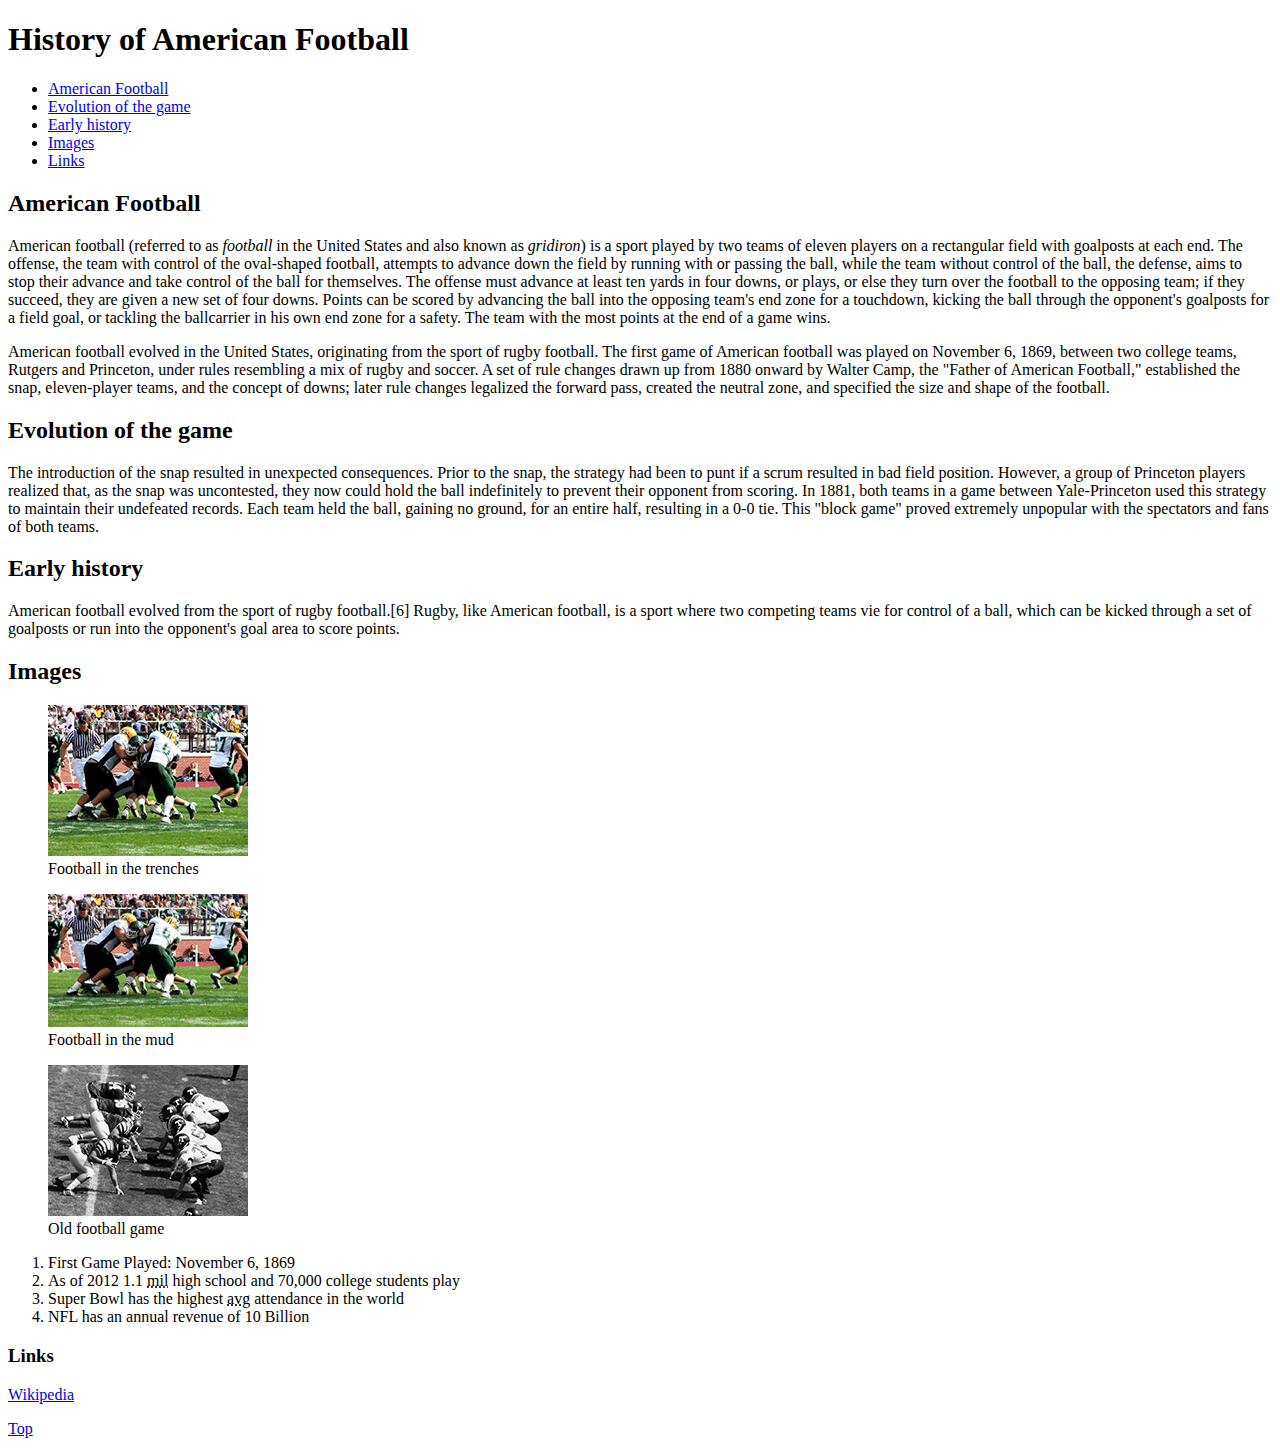
<file: Sutton-Jerry-project1/index.html>
<!DOCTYPE html>
<html lang="en">
	<head>
		<meta charset="utf-8"/>
		<title>American Football</title>
	</head>
	
		<body>
		
			<h1 id="top">History of American Football</h1>
			
			<ul>
				<li><a href="#afb">American Football</a><br /></li>
				<li><a href="#evolution">Evolution of the game</a><br /></li>
				<li><a href="#early_history">Early history</a><br /></li>
				<li><a href="#images">Images</a><br /></li>
				<li><a href="#links">Links</a><br /></li>
			</ul>
			
			<h2 id="afb">American Football</h2>
			<p>American football (referred to as <em>football</em> in the United States and also known as <em>gridiron</em>) is a sport played by two teams of eleven players on a rectangular field with goalposts at each end. The offense, the team with control of the oval-shaped football, attempts to advance down the field by running with or passing the ball, while the team without control of the ball, the defense, aims to stop their advance and take control of the ball for themselves. The offense must advance at least ten yards in four downs, or plays, or else they turn over the football to the opposing team; if they succeed, they are given a new set of four downs. Points can be scored by advancing the ball into the opposing team's end zone for a touchdown, kicking the ball through the opponent's goalposts for a field goal, or tackling the ballcarrier in his own end zone for a safety. The team with the most points at the end of a game wins.</p>

			<p>American football evolved in the United States, originating from the sport of rugby football. The first game of American football was played on November 6, 1869, between two college teams, Rutgers and Princeton, under rules resembling a mix of rugby and soccer. A set of rule changes drawn up from 1880 onward by Walter Camp, the "Father of American Football," established the snap, eleven-player teams, and the concept of downs; later rule changes legalized the forward pass, created the neutral zone, and specified the size and shape of the football.</p>

			<h2 id="evolution">Evolution of the game</h2>
			
			<p>The introduction of the snap resulted in unexpected consequences. Prior to the snap, the strategy had been to punt if a scrum resulted in bad field position. However, a group of Princeton players realized that, as the snap was uncontested, they now could hold the ball indefinitely to prevent their opponent from scoring. In 1881, both teams in a game between Yale-Princeton used this strategy to maintain their undefeated records. Each team held the ball, gaining no ground, for an entire half, resulting in a 0-0 tie. This "block game" proved extremely unpopular with the spectators and fans of both teams.</p>
				
			<h2 id="early_history">Early history</h2>

			<p>American football evolved from the sport of rugby football.[6] Rugby, like American football, is a sport where two competing teams vie for control of a ball, which can be kicked through a set of goalposts or run into the opponent's goal area to score points.</p>
				
			<h2 id="images">Images</h2>
			
			<figure>
				<a href="images/football1.jpg" target="_blank">
				<img src="images/football1_thumbnail.jpg" width="200" height="151" alt="In the trenches"></a>
				<figcaption>Football in the trenches</figcaption>
			</figure>
			
			<figure>
				<a href="images/football2.jpg" target="_blank">
				<img src="images/football1_thumbnail.jpg" width="200" height="133" alt="In the mud"></a>
				<figcaption>Football in the mud</figcaption>
			</figure>
			
			<figure>
				<a href="images/football3.jpg" target="_blank">
				<img src="images/football3_thumbnail.jpg" width="200" height="151" alt="In the trenches"></a>
				<figcaption>Old football game</figcaption>
			</figure>
			
			<ol>
				<li>First Game Played: November 6, 1869</li>
				<li>As of 2012 1.1 <abbr title="million">mil</abbr> high school and 70,000 college students play</li>
				<li>Super Bowl has the highest <abbr title="average">avg</abbr> attendance in the world</li>
				<li>NFL has an annual revenue of 10 Billion</li>
			</ol>

			<h3 id="links">Links</h3>
				
				<a href="http://en.wikipedia.org/wiki/American_football">Wikipedia</a>
			
			<p><a href="#top">Top</a></p>
			
		</body>

</html>
</file>
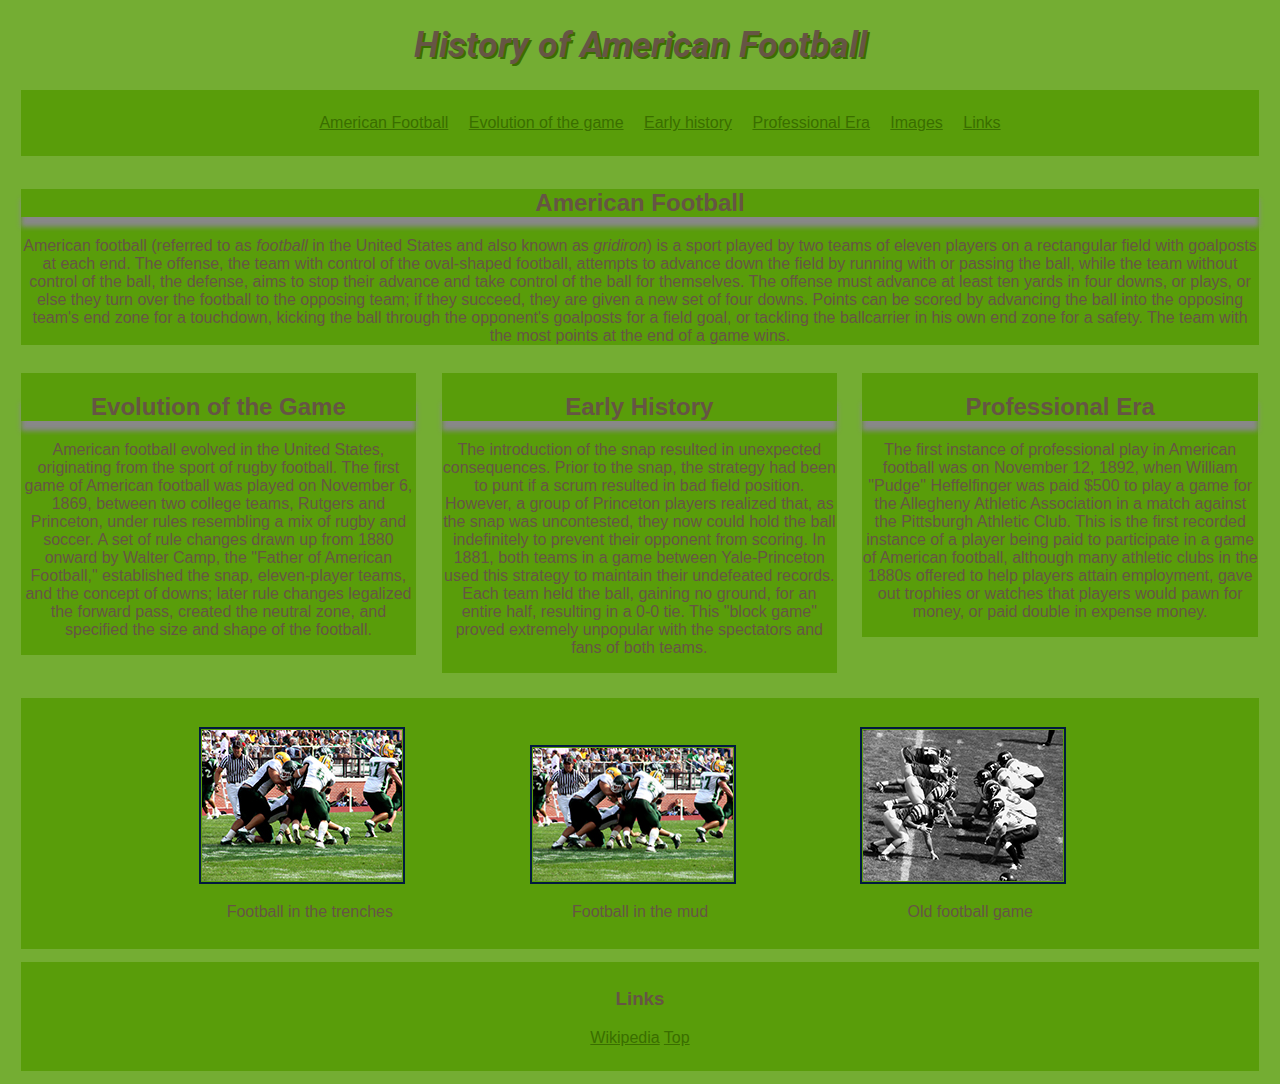
<file: Sutton-Jerry-project2/index.html>
<!DOCTYPE html>
<html lang="en">
	<head>
		<meta charset="utf-8"/>
		<title>American Football</title>
		<link rel="stylesheet" href="css/styles.css" />
		<link href='http://fonts.googleapis.com/css?family=Roboto:700' rel='stylesheet' type='text/css'>
	</head>
	
		<body>
			<div id="header">
				<h1>History of American Football</h1>
				<div id="nav">
					<ul>
						<li><a href="#afb">American Football</a></li>
						<li><a href="#evolution">Evolution of the game</a></li>
						<li><a href="#early_history">Early history</a></li>
						<li><a href="#era">Professional Era</a></li>
						<li><a href="#images">Images</a></li>
						<li><a href="#links">Links</a></li>
					</ul>
				</div>
			</div>
			
			<div id="content">
			<div id="feature">
				<h2 id="afb">American Football</h2
				<p>American football (referred to as <em>football</em> in the United States and also known as <em>gridiron</em>) is a sport played by two teams of eleven players on a rectangular field with goalposts at each end. The offense, the team with control of the oval-shaped football, attempts to advance down the field by running with or passing the ball, while the team without control of the ball, the defense, aims to stop their advance and take control of the ball for themselves. The offense must advance at least ten yards in four downs, or plays, or else they turn over the football to the opposing team; if they succeed, they are given a new set of four downs. Points can be scored by advancing the ball into the opposing team's end zone for a touchdown, kicking the ball through the opponent's goalposts for a field goal, or tackling the ballcarrier in his own end zone for a safety. The team with the most points at the end of a game wins.</p>
			</div>
			<div class="article column1">
				<h2 id="evolution">Evolution of the Game</h2>
				<p>American football evolved in the United States, originating from the sport of rugby football. The first game of American football was played on November 6, 1869, between two college teams, Rutgers and Princeton, under rules resembling a mix of rugby and soccer. A set of rule changes drawn up from 1880 onward by Walter Camp, the "Father of American Football," established the snap, eleven-player teams, and the concept of downs; later rule changes legalized the forward pass, created the neutral zone, and specified the size and shape of the football.</p>
			</div>
			<div class="article column2">
				<h2 id="early_history">Early History</h2>
				<p>The introduction of the snap resulted in unexpected consequences. Prior to the snap, the strategy had been to punt if a scrum resulted in bad field position. However, a group of Princeton players realized that, as the snap was uncontested, they now could hold the ball indefinitely to prevent their opponent from scoring. In 1881, both teams in a game between Yale-Princeton used this strategy to maintain their undefeated records. Each team held the ball, gaining no ground, for an entire half, resulting in a 0-0 tie. This "block game" proved extremely unpopular with the spectators and fans of both teams.</p>
			</div>
			<div class="article column3">
				<h2 id="era">Professional Era</h2>
				<p>The first instance of professional play in American football was on November 12, 1892, when William "Pudge" Heffelfinger was paid $500 to play a game for the Allegheny Athletic Association in a match against the Pittsburgh Athletic Club. This is the first recorded instance of a player being paid to participate in a game of American football, although many athletic clubs in the 1880s offered to help players attain employment, gave out trophies or watches that players would pawn for money, or paid double in expense money.</p>
			</div>
			</div>
	
			<div id="gall">
			<div class="gallery">
				<figure>
				<a href="images/football1.jpg" target="_blank">
				<img src="images/football1_thumbnail.jpg" width="200" height="151" alt="In the trenches"></a>
				<figcaption>Football in the trenches</figcaption>
			</figure>
			</div>
			
			<div class="gallery">
				<figure>
				<a href="images/football2.jpg" target="_blank">
				<img src="images/football1_thumbnail.jpg" width="200" height="133" alt="In the mud"></a>
				<figcaption>Football in the mud</figcaption>
			</figure>
			</div>
			
			<div class="gallery">
				<figure>
				<a href="images/football3.jpg" target="_blank">
				<img src="images/football3_thumbnail.jpg" width="200" height="151" alt="In the trenches"></a>
				<figcaption>Old football game</figcaption>
			</figure>
			</div>
			</div>
			
			<div id="footer">
				<h3 id="links">Links</h3>
				<p><a href="http://en.wikipedia.org/wiki/American_football">Wikipedia</a>
				<a href="#top">Top</a></p>
			</div>
				
			

		</body>

</html>				
			
			
			
			
	
			
			<!-- 
			
			<div id="footer">
			<h3 id="links">Links</h3>
				
				<a href="http://en.wikipedia.org/wiki/American_football">Wikipedia</a>
			
			<p><a href="#top">Top</a></p>
			</div>
</file>
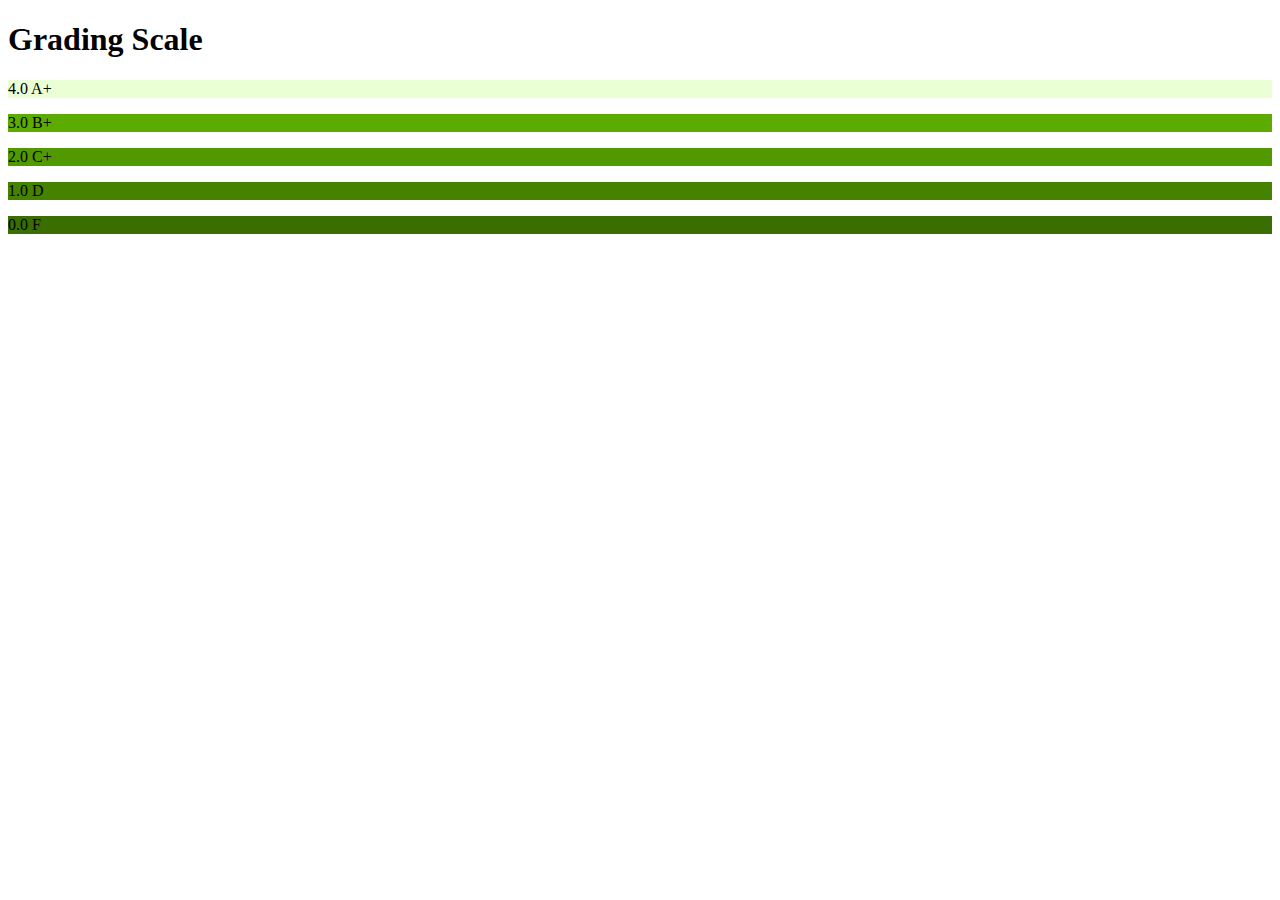
<file: color.html>
<!DOCTYPE html>
<html lang="en">
	<head>
		<meta charset="utf-8" />
		<title>Color</title>
		<link href="css/styles.css" type="text/css" rel="stylesheet">
	</head>
	<body>
		<h1>Grading Scale</h1>
		<p id="four">4.0 A+</p>
		<p id="three">3.0 B+</p>
		<p id="two">2.0 C+</p>	
		<p id="one">1.0 D</p>
		<p id="zero">0.0 F</p>
	</body>
</html>
</file>
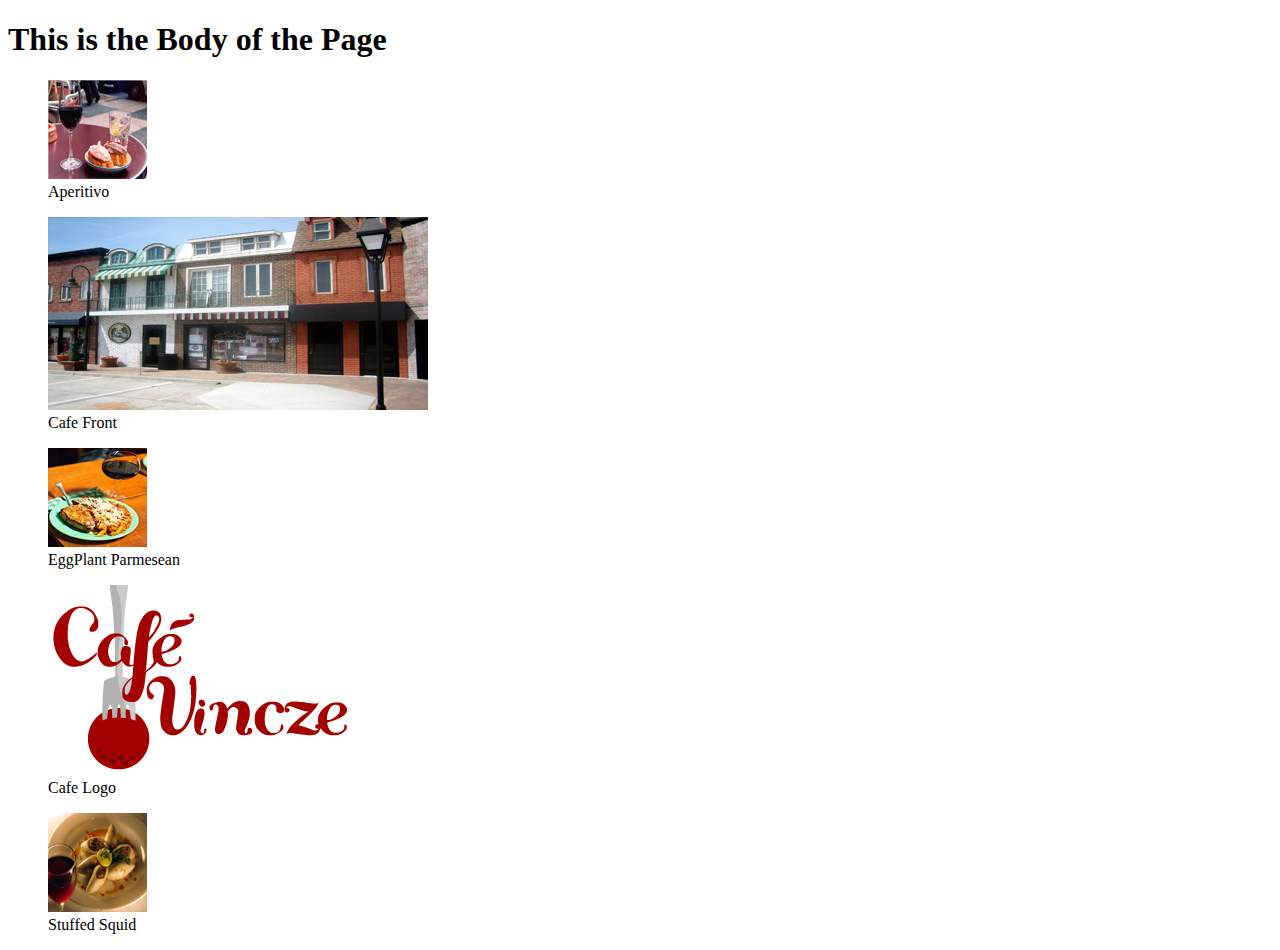
<file: images.html>
<!DOCTYPE html>
<html lang="en">
	<head>
		<meta charset="utf-8"/>
		<title>This is the Title of...</title>
	</head>
	<body>
	
		<h1>This is the Body of the Page</h1>
			
		<figure>		
			<img src="images/aperitivo.jpg" alt="Aperitivo">
			<figcaption>
				Aperitivo
			</figcaption>
		</figure>
		
		<figure>		
			<img src="images/cafe_front.jpg" alt="Cafe Front">
			<figcaption>
				Cafe Front
			</figcaption>
		</figure>
		
		<figure>		
			<img src="images/eggplant_parmesean.jpg" alt="EggPlant Parmesean">
			<figcaption>
				EggPlant Parmesean
			</figcaption>
		</figure>
		
		<figure>		
			<img src="images/logo.png" alt="Cafe Logo">
			<figcaption>
				Cafe Logo
			</figcaption>
		</figure>
		
		<figure>		
			<img src="images/stuffed_squid.jpg" alt="Stuffed Squid">
			<figcaption>
				Stuffed Squid
			</figcaption>
		</figure>
			
	</body>
</html>
</file>
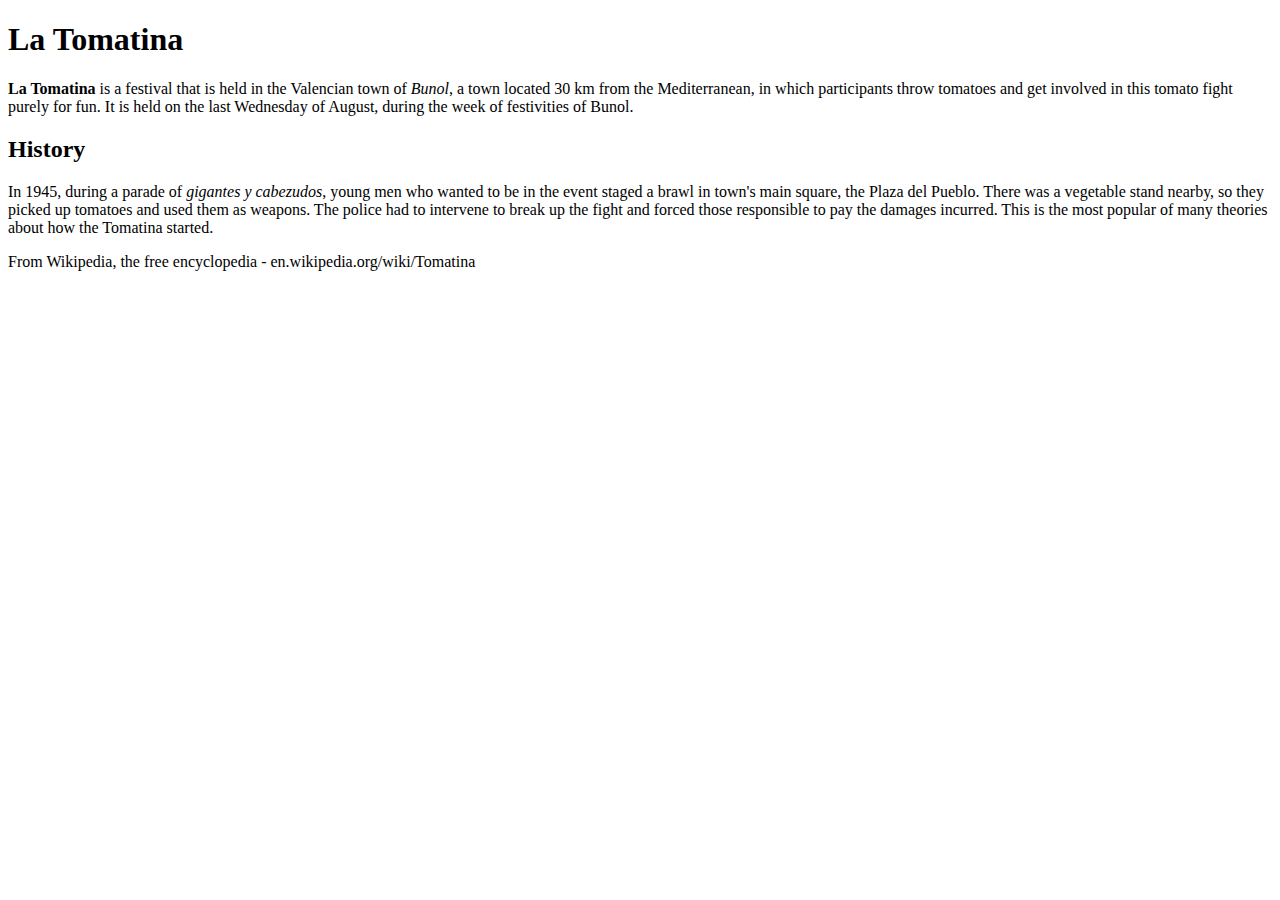
<file: intro_to_css.html>
<!DOCTYPE html><html lang="en">	<head>		<meta charset="utf-8" />		<title>Introducing CSS</title>		<link href="css/styles.css" type="text/css" rel="stylesheet">	</head>	<body>       <div id="container">	   		<h1>La Tomatina</h1>	        <p><strong>La Tomatina</strong> is a festival that is held in the Valencian town of <em>Bunol</em>, a town located 30 km from the Mediterranean, in which participants throw tomatoes and get involved in this tomato fight purely for fun. It is held on the last Wednesday of August, during the week of festivities of Bunol.</p>	        <h2>History</h2>	        <p>In 1945, during a parade of <em>gigantes y cabezudos</em>, young men who wanted to be in the event staged a brawl in town's main square, the Plaza del Pueblo. There was a vegetable stand nearby, so they picked up tomatoes and used them as weapons. The police had to intervene to break up the fight and forced those responsible to pay the damages incurred. This is the most popular of many theories about how the Tomatina started.</p>   			<p>From Wikipedia, the free encyclopedia - en.wikipedia.org/wiki/Tomatina</p>		        </div>	</body></html>
</file>
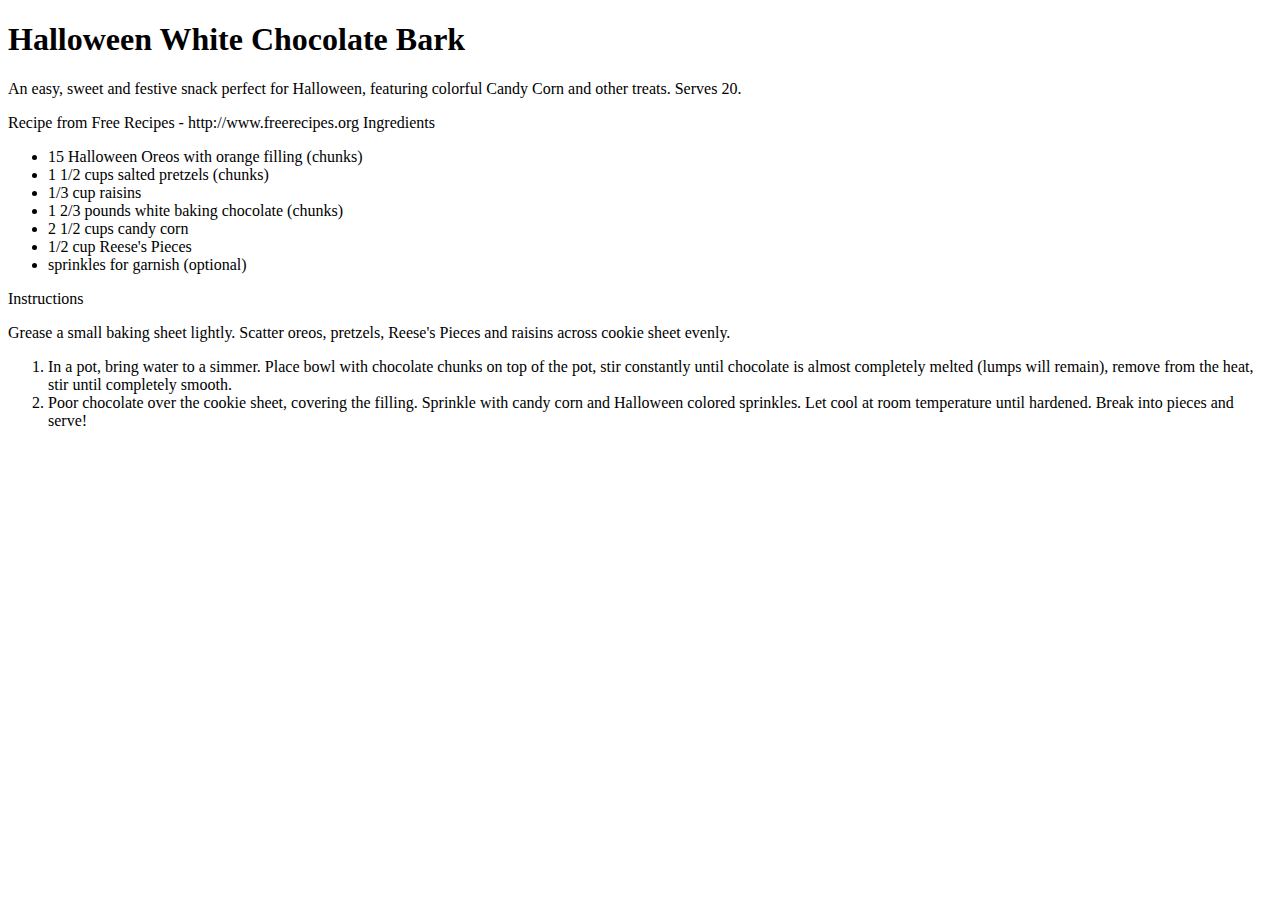
<file: lists.html>
<!DOCTYPE html>
<html lang="en">
	<head>
		<meta charset="utf-8"/>
		<title>Halloween Bark</title>
	</head>
	<body>
	<h1>Halloween White Chocolate Bark</h1>
	<p>An easy, sweet and festive snack perfect for Halloween, featuring colorful Candy Corn and other treats. Serves 20.</p>

Recipe from Free Recipes - http://www.freerecipes.org

Ingredients
<ul>
	<li>
    15 Halloween Oreos with orange filling (chunks)
    </li>
    <li>
    1 1/2 cups salted pretzels (chunks)
    </li>
    <li>
    1/3 cup raisins
    </li>
    <li>
    1 2/3 pounds white baking chocolate (chunks)
    </li>
    <li>
    2 1/2 cups candy corn
    </li>
    <li>
    1/2 cup Reese's Pieces
    </li>
    <li>
    sprinkles for garnish (optional)
    </li>
</ul>
Instructions

	<p>Grease a small baking sheet lightly. Scatter oreos, pretzels, Reese's Pieces and raisins across cookie sheet evenly.</p>

<ol>
	<li>
    In a pot, bring water to a simmer. Place bowl with chocolate chunks on top of the pot, stir constantly until chocolate is almost completely melted (lumps will remain), remove from the heat, stir until completely smooth.
    </li>
    <li>
    Poor chocolate over the cookie sheet, covering the filling. Sprinkle with candy corn and Halloween colored sprinkles. Let cool at room temperature until hardened. Break into pieces and serve!
    </li>
</p>
	</body>
</html>
</file>
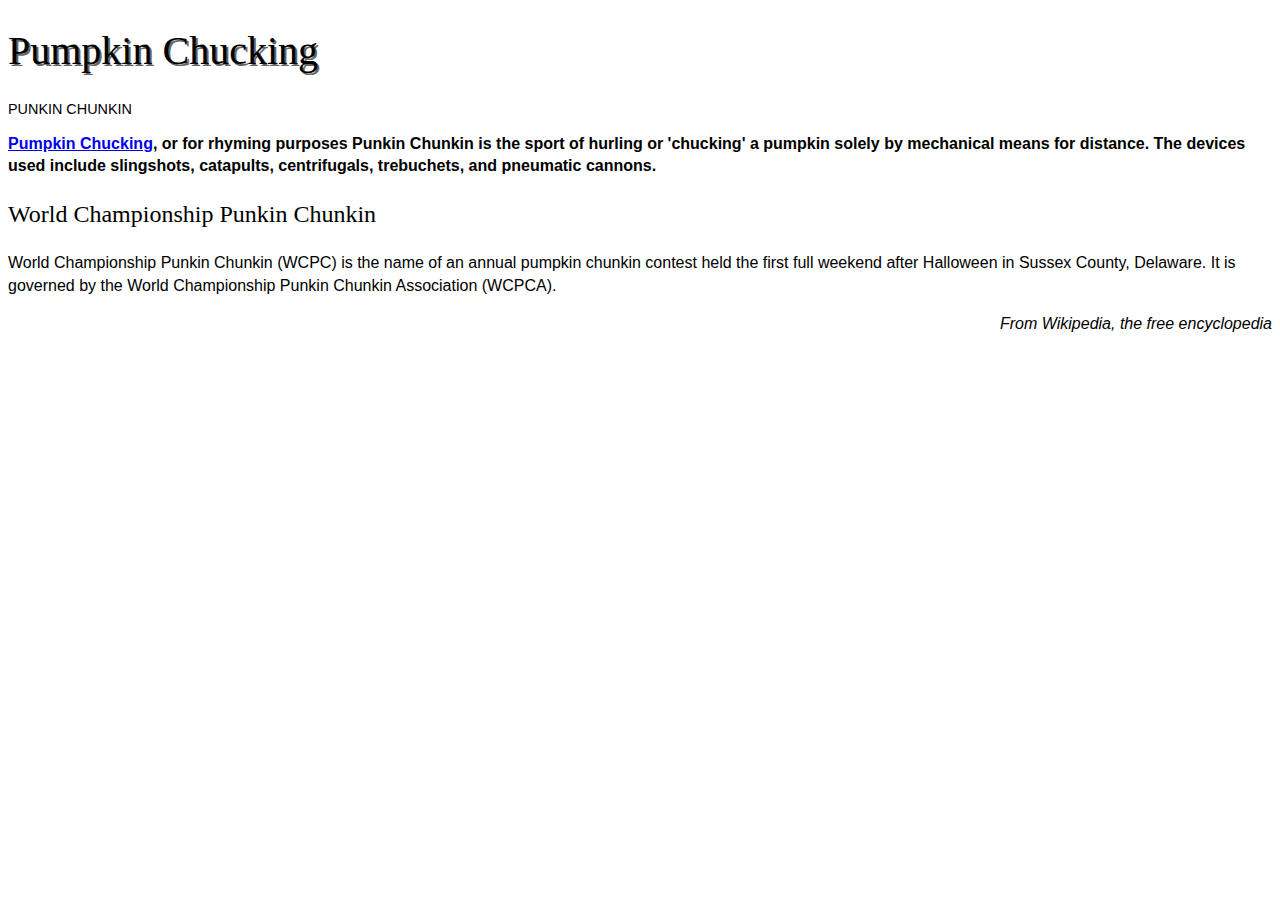
<file: styling-text.html>
<!DOCTYPE html><html lang="en">	<head>		<meta charset="utf-8" />		<title>Text</title>		<link href="css/main.css" type="text/css" rel="stylesheet">	</head>	<body>    	<h1>Pumpkin Chucking</h1> 		<h2>Punkin Chunkin</h2>        <p id="intro"><a href="http://en.wikipedia.org/wiki/Punkin_Chunkin">Pumpkin Chucking</a>, or for rhyming purposes Punkin Chunkin is the sport of hurling or 'chucking' a pumpkin solely by mechanical means for distance. The devices used include slingshots, catapults, centrifugals, trebuchets, and pneumatic cannons.</p>		<h3>World Championship Punkin Chunkin</h3>		<p>World Championship Punkin Chunkin (WCPC) is the name of an annual pumpkin chunkin contest held the first full weekend after Halloween in Sussex County, Delaware. It is governed by the World Championship Punkin Chunkin Association (WCPCA).</p>		<p id="credits">From Wikipedia, the free encyclopedia</p>	</body></html>
</file>
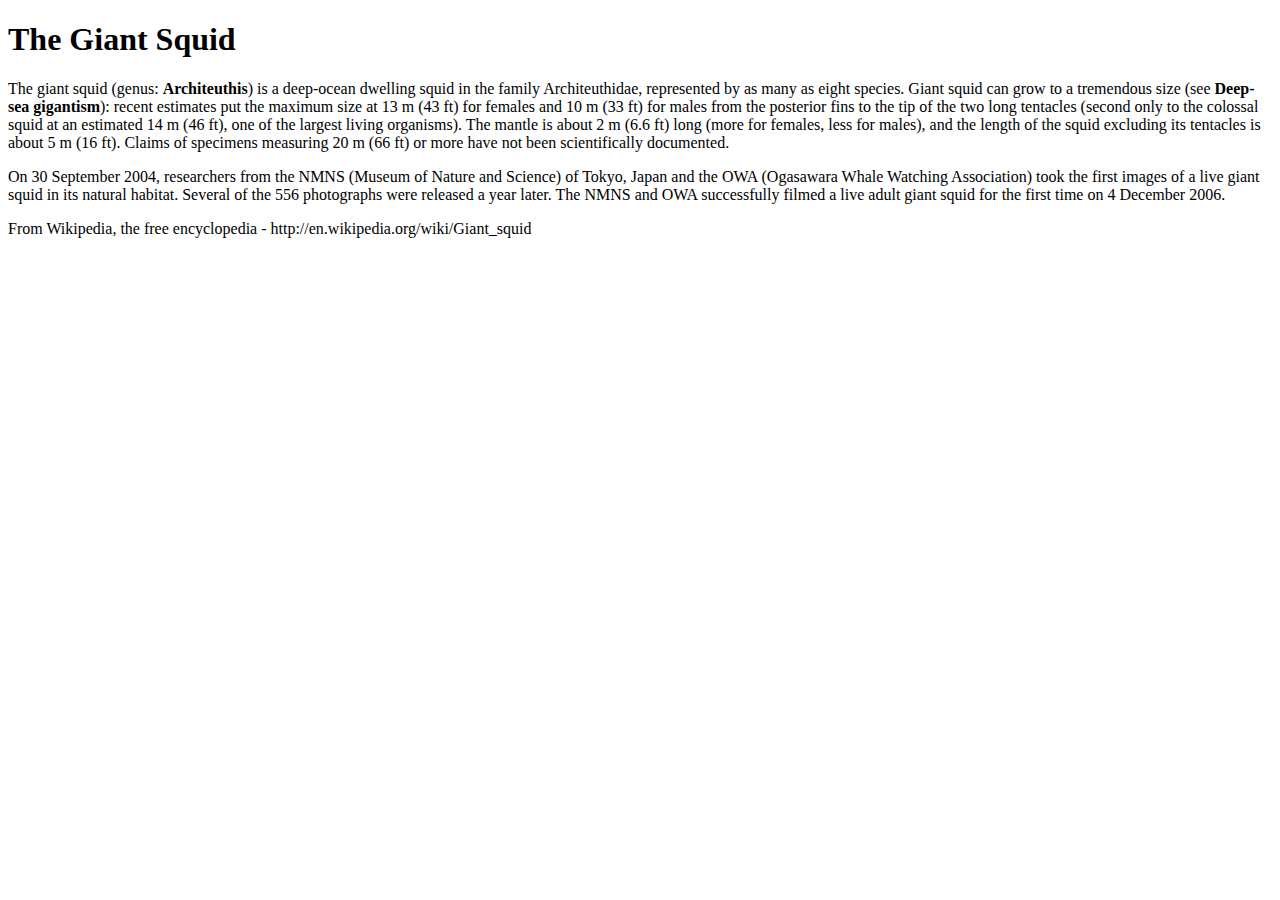
<file: text.html>
<!DOCTYPE html>
<html lang="en">
	<head>
		<meta charset="utf-8"/>
		<title>Scary Sea Animals</title>
	</head>
	<body>
	<h1>The Giant Squid</h1>
	<p>The giant squid (genus: <b>Architeuthis</b>) is a deep-ocean dwelling squid in the family Architeuthidae, represented by as many as eight species. Giant squid can grow to a tremendous size (see <b>Deep-sea gigantism</b>): recent estimates put the maximum size at 13 m (43 ft) for females and 10 m (33 ft) for males from the posterior fins to the tip of the two long tentacles (second only to the colossal squid at an estimated 14 m (46 ft), one of the largest living organisms). The mantle is about 2 m (6.6 ft) long (more for females, less for males), and the length of the squid excluding its tentacles is about 5 m (16 ft). Claims of specimens measuring 20 m (66 ft) or more have not been scientifically documented.</p>

	<p>On 30 September 2004, researchers from the NMNS (Museum of Nature and Science) of Tokyo, Japan and the OWA (Ogasawara Whale Watching Association) took the first images of a live giant squid in its natural habitat. Several of the 556 photographs were released a year later. The NMNS and OWA successfully filmed a live adult giant squid for the first time on 4 December 2006.</p>

<p>From Wikipedia, the free encyclopedia - http://en.wikipedia.org/wiki/Giant_squid</p>
	</body>
</html>
</file>
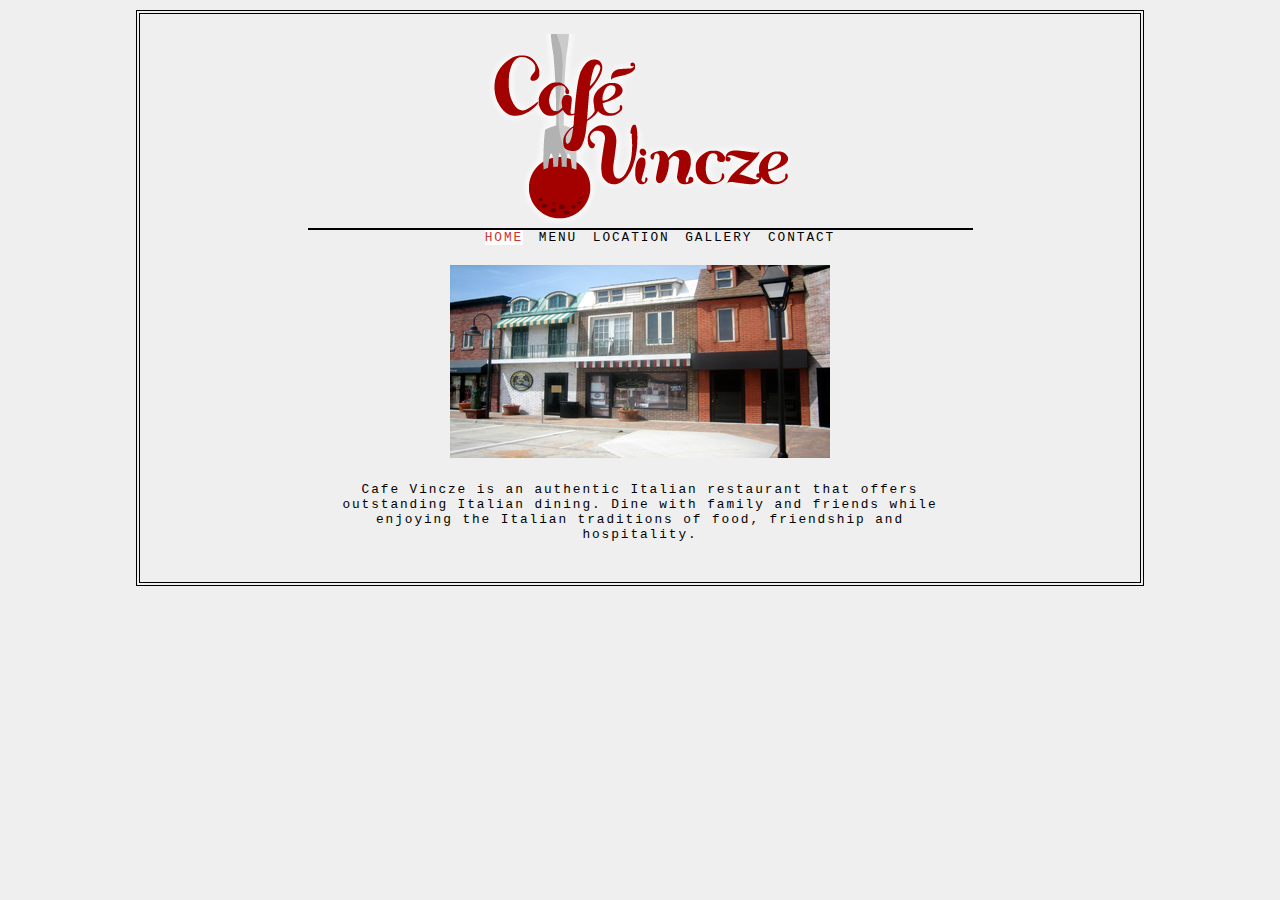
<file: box-model/box-model.html>
<!DOCTYPE html>
<html lang="en">
	<head>
		<meta charset="utf-8" />
		<title>Box Model</title>
		<link rel="stylesheet" href="css/styles.css" />
	</head>
	<body>
		<div id="page">
			<div id="logo">
				<img src="images/logo.png" alt="Cafe Vincze" />
			</div><!-- Closes logo div -->
			<div id="navigation">
				<ul>
					<li><a href="#" id="current-page">Home</a></li>
					<li><a href="#">Menu</a></li>
					<li><a href="#">Location</a></li>
					<li><a href="#">Gallery</a></li>
					<li><a href="#">Contact</a></li>
				</ul>
			</div><!-- Closes navigation div -->			
			<p><img src="images/cafe_front.jpg" alt="Store front" /></p>
			<p>Cafe Vincze is an authentic Italian restaurant that offers outstanding Italian dining. Dine with family and friends while enjoying the Italian traditions of food, friendship and hospitality.</p>
		</div><!-- Closes page div -->
	</body>
</html>
</file>
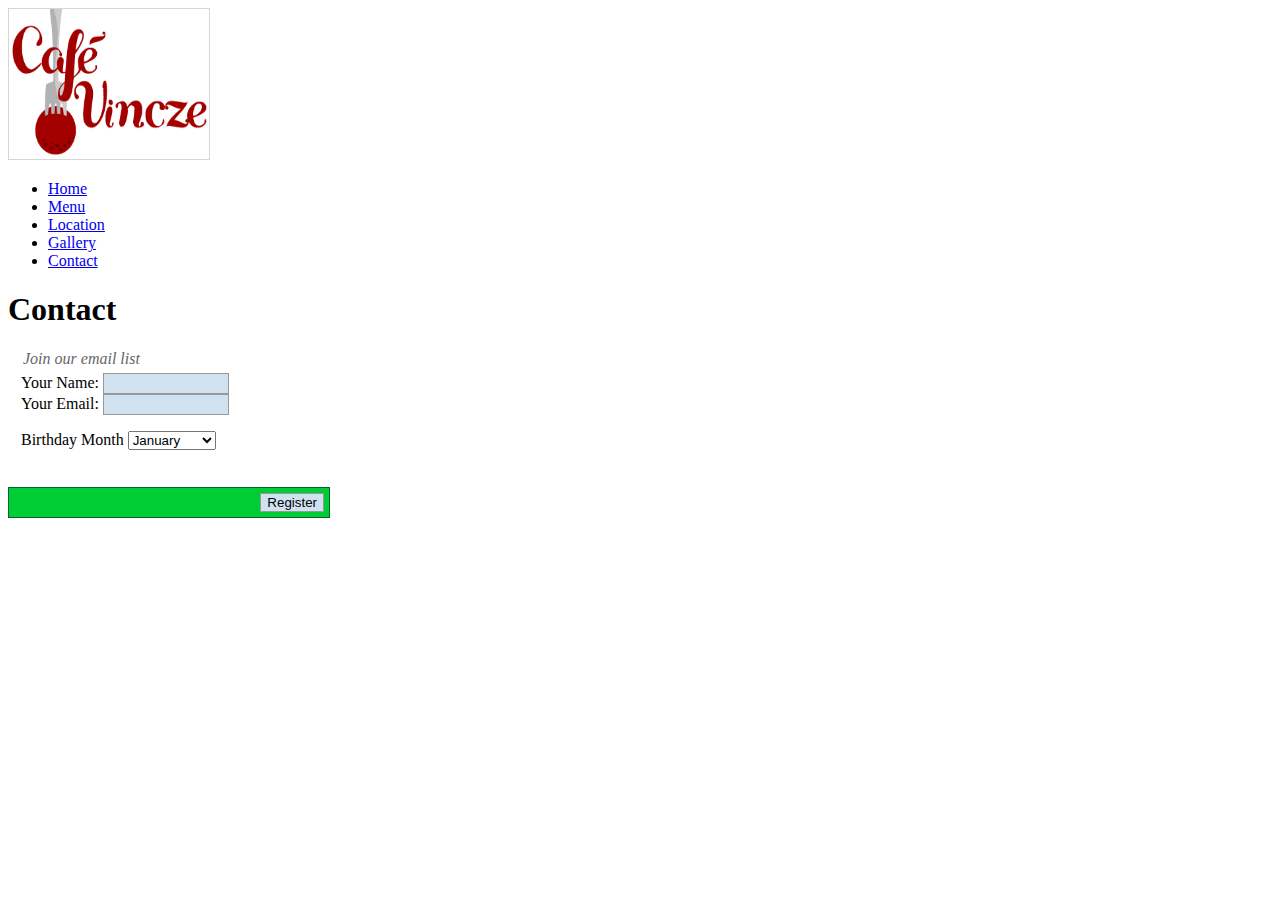
<file: forms/forms.html>
<!DOCTYPE html>
<html lang="en">
	<head>
		<meta charset="utf-8" />
		<title>Forms</title>
		<link rel="stylesheet" href="css/styles.css" />
	</head>
	<body>
		<div id="page">
			<div id="logo">
				<img src="images/logo.png" alt="Cafe Vincze" />
			</div>
			<ul id="navigation">
				<li><a href="#">Home</a></li>
				<li><a href="#">Menu</a></li>
				<li><a href="#">Location</a></li>
				<li><a href="#">Gallery</a></li>
				<li><a href="#" id="current-page">Contact</a></li>
			</ul>
			<div id="contact_content">
				<h1>Contact</h1>
			<form action="http://www.example.com/form.php" method="get">
			<fieldset>
				<legend>Join our email list</legend>
				<label class="title"> Your Name: <input type="text" name="name" size="30" maxlength="100"></label><br>
				<label class="title"> Your Email: <input type="email" name="email" size="30" maxlength="100"></label><br>
				
				<p>
					<label class="title">Birthday Month</label>
					<select name="birthday" id="birthday">
						<option value="1">January</option>
						<option value="2">February</option>
						<option value="3">March</option>
						<option value="4">April</option>
						<option value="5">May</option>
						<option value="6">June</option>
						<option value="7">July</option>
						<option value="8">August</option>
						<option value="9">September</option>
						<option value="10">October</option>
						<option value="11">November</option>
						<option value="12">December</option>
					</select>
				</p>
			</fieldset>
			</form>
			</div>
			<div id="submit">
				<input type="submit" value="Register">
			</div>
			
			</div><!-- /contact_content -->
	</body>
</html>
</file>
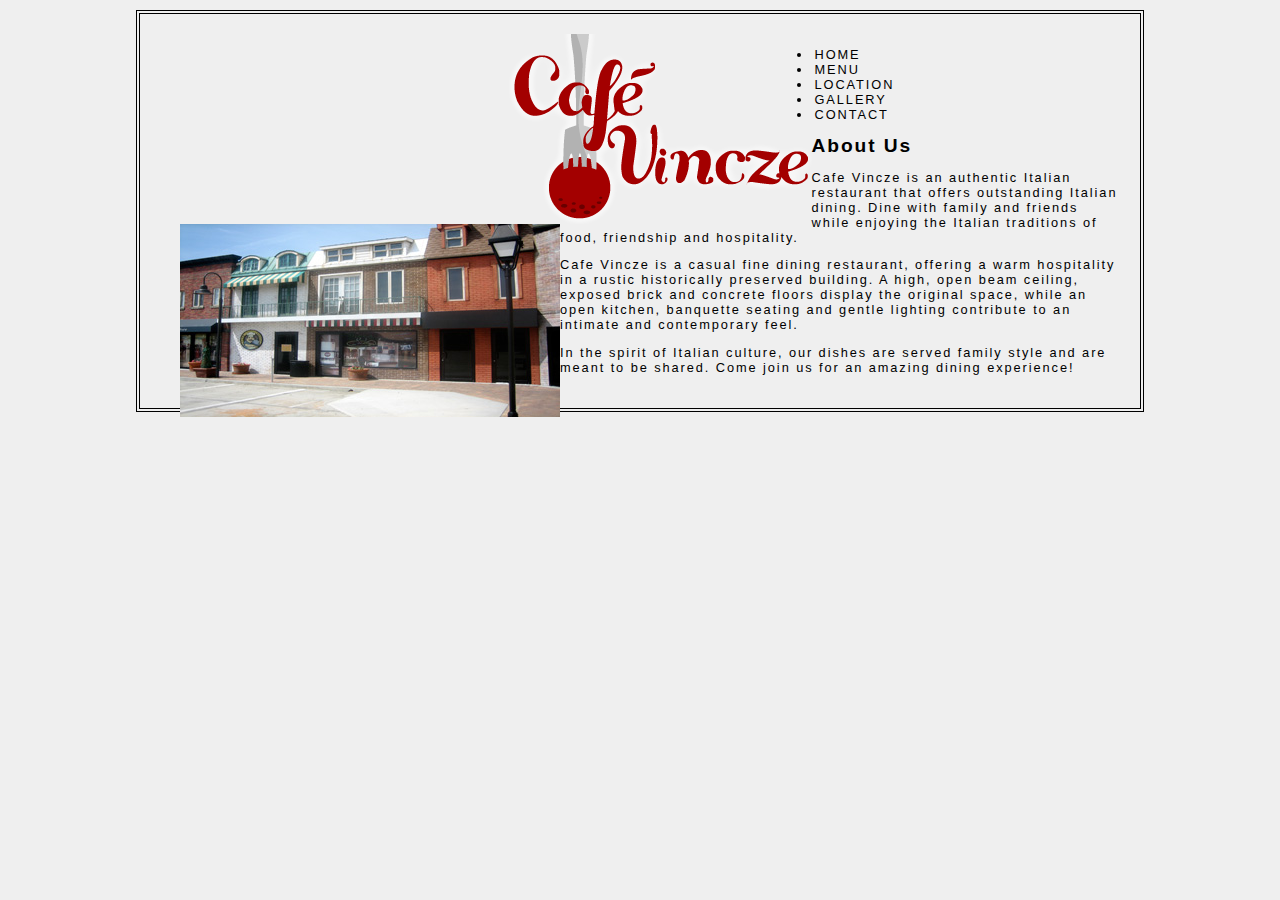
<file: layout/float.html>
<!DOCTYPE html>
<html lang="en">
	<head>
		<meta charset="utf-8" />
		<title>Floats</title>
		<link rel="stylesheet" href="css/styles.css" />
	</head>
	<body>
		<div id="page">
			<div id="logo">
				<img src="images/logo.png" alt="Cafe Vincze" />
			</div>
			<ul id="navigation">
				<li><a href="#" id="current-page">Home</a></li>
				<li><a href="#">Menu</a></li>
				<li><a href="#">Location</a></li>
				<li><a href="#">Gallery</a></li>
				<li><a href="#">Contact</a></li>
			</ul>
			<div id="content">
				<h1>About Us</h1>
				<p><img src="images/cafe_front.jpg" alt="Store front" /> Cafe Vincze is an authentic Italian restaurant that offers outstanding Italian dining. Dine with family and friends while enjoying the Italian traditions of food, friendship and hospitality.</p>
				<p>Cafe Vincze is a casual fine dining restaurant, offering a warm hospitality in a rustic historically preserved building. A high, open beam ceiling, exposed brick and concrete floors display the original space, while an open kitchen, banquette seating and gentle lighting contribute to an intimate and contemporary feel.</p>
				<p>In the spirit of Italian culture, our dishes are served family style and are meant to be shared. Come join us for an amazing dining experience!</p>
			</div><!-- /content -->
		</div><!-- /page -->
	</body>
</html>
</file>
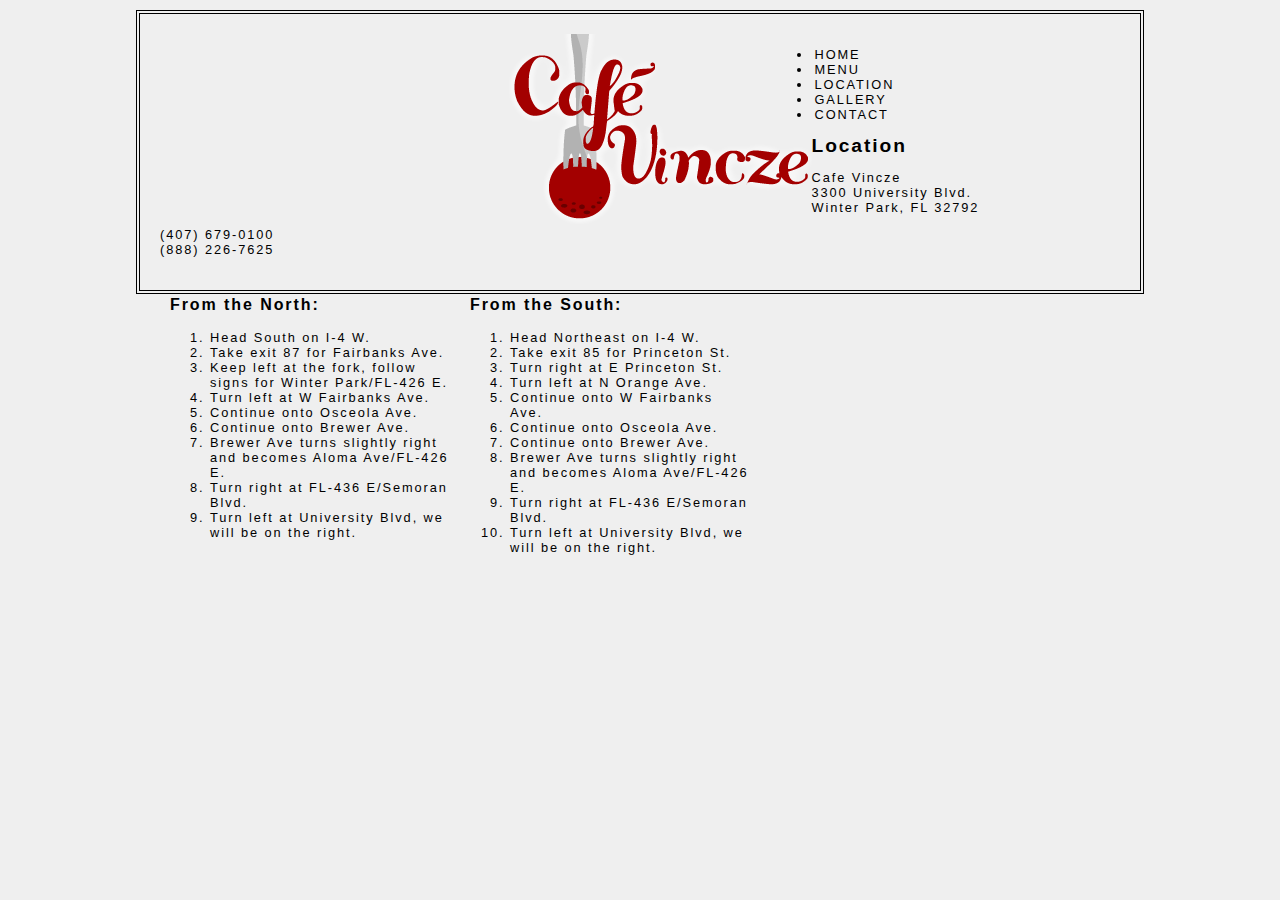
<file: layout/layout.html>
<!DOCTYPE html>
<html lang="en">
	<head>
		<meta charset="utf-8" />
		<title>Layout</title>
		<link rel="stylesheet" href="css/styles.css" />
	</head>
	<body>
		<div id="page">
			<div id="logo">
				<img src="images/logo.png" alt="Cafe Vincze" />
			</div>
			<ul id="navigation">
				<li><a href="#" >Home</a></li>
				<li><a href="#">Menu</a></li>
				<li><a href="#" id="current-page">Location</a></li>
				<li><a href="#">Gallery</a></li>
				<li><a href="#">Contact</a></li>
			</ul>
			<div id="content">
				<h1>Location</h1>
				<p>Cafe Vincze<br />
					3300 University Blvd.<br />
					Winter Park, FL 32792
				</p>	
				<p>
					(407) 679-0100<br />
					(888) 226-7625
				</p>
				<div id="column1of2">
					<h3>From the North:</h3>
					<ol>
						<li>Head South on I-4 W.</li>
						<li>Take exit 87 for Fairbanks Ave.</li>
						<li>Keep left at the fork, follow signs for Winter Park/FL-426 E.</li>
						<li>Turn left at W Fairbanks Ave.</li>
						<li>Continue onto Osceola Ave.</li>
						<li>Continue onto Brewer Ave.</li>
						<li>Brewer Ave turns slightly right and becomes Aloma Ave/FL-426 E.</li>
						<li>Turn right at FL-436 E/Semoran Blvd.</li>
						<li>Turn left at University Blvd, we will be on the right.</li>
					</ol>
				</div><!-- /column1of2 -->
				<div id="column2of2">
					<h3>From the South:</h3>
					<ol>
						<li>Head Northeast on I-4 W.</li>
						<li>Take exit 85 for Princeton St.</li>
						<li>Turn right at E Princeton St.</li>
						<li>Turn left at N Orange Ave.</li>
						<li>Continue onto W Fairbanks Ave.</li>
						<li>Continue onto Osceola Ave.</li>
						<li>Continue onto Brewer Ave.</li>
						<li>Brewer Ave turns slightly right and becomes Aloma Ave/FL-426 E.</li>
						<li>Turn right at FL-436 E/Semoran Blvd.</li>
						<li>Turn left at University Blvd, we will be on the right.</li>
					</ol>
				</div><!-- /column2of2 -->
				<!-- Add Contact Info here -->
			</div><!-- /content -->
		</div><!-- /page -->
	</body>
</html>
</file>
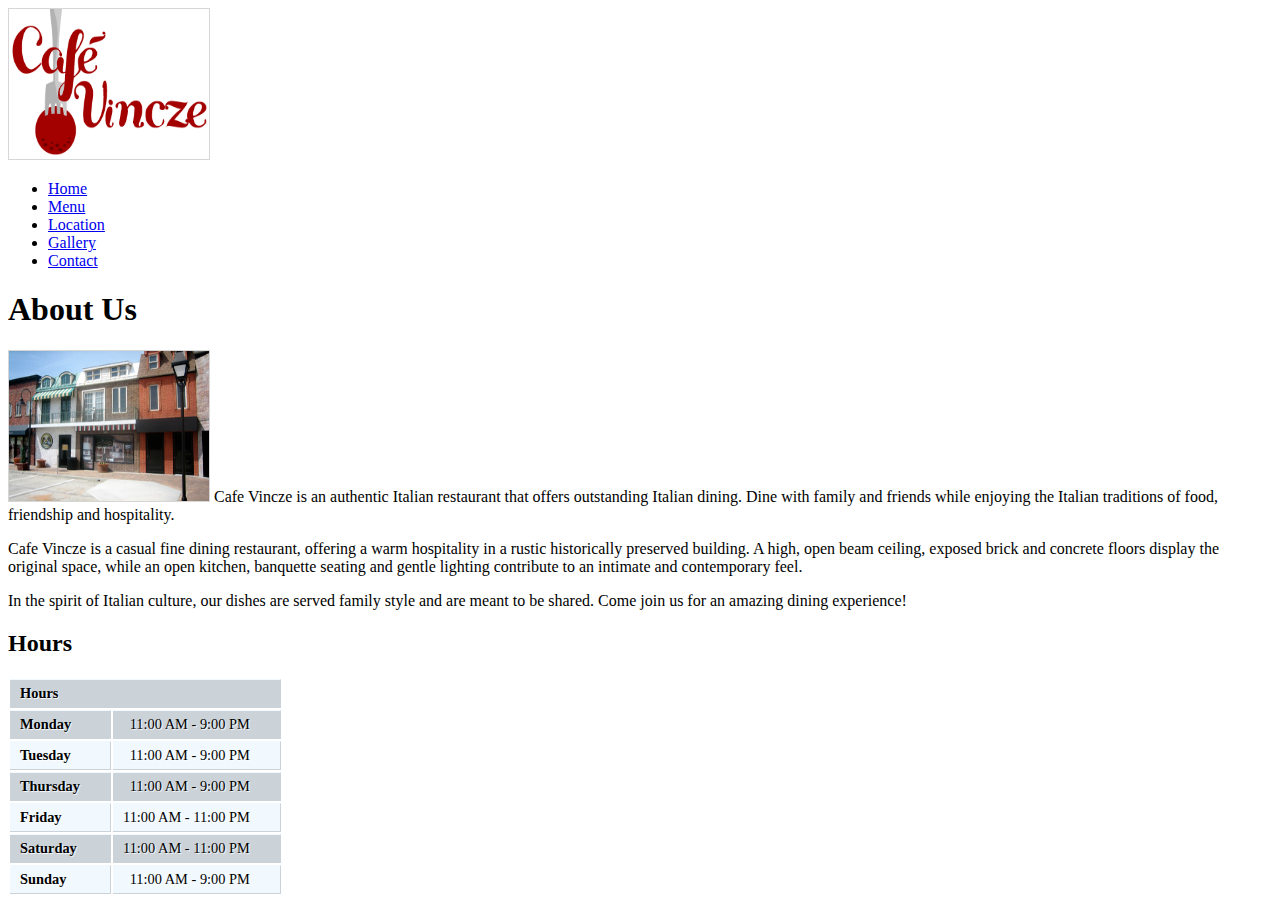
<file: tables/tables.html>
<!DOCTYPE html>
<html lang="en">
	<head>
		<meta charset="utf-8" />
		<title>Tables</title>
		<link rel="stylesheet" href="css/styles.css" />
	</head>
	<body>
		<div id="page">
			<div id="logo">
				<img src="images/logo.png" alt="Cafe Vincze" />
			</div>
			<ul id="navigation">
				<li><a href="#" id="current-page">Home</a></li>
				<li><a href="#">Menu</a></li>
				<li><a href="#">Location</a></li>
				<li><a href="#">Gallery</a></li>
				<li><a href="#">Contact</a></li>
			</ul>
			<div id="content">
				<h1>About Us</h1>
				<p><img src="images/cafe_front.jpg" alt="Store front" /> Cafe Vincze is an authentic Italian restaurant that offers outstanding Italian dining. Dine with family and friends while enjoying the Italian traditions of food, friendship and hospitality.</p>
				<p>Cafe Vincze is a casual fine dining restaurant, offering a warm hospitality in a rustic historically preserved building. A high, open beam ceiling, exposed brick and concrete floors display the original space, while an open kitchen, banquette seating and gentle lighting contribute to an intimate and contemporary feel.</p>
				<p>In the spirit of Italian culture, our dishes are served family style and are meant to be shared. Come join us for an amazing dining experience!</p>
				<h2>Hours</h2>
				
			
			<table>
			<tbody><tr class="head">
				<th colspan="2">Hours</th>
			</tr>
			<tr>
				<th>Monday</th>
				<td>11:00 AM - 9:00 PM</td>
			</tr>
			<tr class="even">
				<th>Tuesday</th>
				<td>11:00 AM - 9:00 PM</td>
			</tr>
			<tr>
				<th>Thursday</th>
				<td>11:00 AM - 9:00 PM</td>
			</tr>
			<tr class="even">
				<th>Friday</th>
				<td>11:00 AM - 11:00 PM</td>
			</tr>
			<tr>
				<th>Saturday</th>
				<td>11:00 AM - 11:00 PM</td>
			</tr>
			<tr class="even">
				<th>Sunday</th>
				<td>11:00 AM - 9:00 PM</td>
			</tr>
		</tbody>
		</table>
					
				
			</div><!-- /content -->
		</div><!-- /page -->
	</body>
</html>
</file>
<file: Sutton-Jerry-project2/css/styles.css>
body	{
    font-family: Arial,Verdana,sans-serif;
    color: #654;
    text-align: center;
    background-color: hsla(88, 100%, 30%, .80);
}

#nav	{
	background-color: hsla(88, 100%, 30%, .80);
    margin: 1%;
}

#feature	{
	background-color: hsla(88, 100%, 30%, .80);
	margin: 1%; 
}

#footer	{
	background-color: hsla(88, 100%, 30%, .80);
	margin: 1%;
}

#gall	{
	background-color: hsla(88, 100%, 30%, .80);
	margin: 1%;
}

#nav, #footer {
    padding: 0.5em 0px;
	padding-top: 0.5em;
	padding-right: 0px;
	padding-bottom: 0.5em;
	padding-left: 0px;
}

li {
    display: inline;
    padding: 0.5em;
	padding-top: 0.5em;
	padding-right: 0.5em;
	padding-bottom: 0.5em;
	padding-left: 0.5em;
}

#content {
    overflow: auto;
}

#feature {
    height: 100%;
    margin-bottom: 1em;
}

.article	{
	height: 100%;
    margin-bottom: 1em;
    background-color: hsla(88, 100%, 30%, .80);
}

.column1, .column2, .column3 {
    width: 31.3%;
    height: 100%;
    float: left;
    margin: 1%;
	margin-top: 1%;
	margin-right: 1%;
	margin-bottom: 1%;
	margin-left: 1%;
}

/*-- Images --*/

.gallery{
	position:relative;
	display: inline-block;
	margin: 1%;
}

img {
	padding:1px;
	border:2px solid #021a40;
	margin: 0px 15px 15px 0px;
}

img:hover	{
	padding:1px;
	border:3px solid hsla(88, 100%, 30%, .80);
}

a:link	{
	color: #3A6E00;
}

a:visited	{
	color: #00FF00;
}

a:hover	{
	color: #021a40;
}

a:active	{
	color: #0000FF;
}

/*-- Headers --*/

h1	{
font-family: 'Roboto', sans-serif;
font-size: 36px;
text-align: center;
text-shadow: 2px 2px #3A6E00;
font-style: italic;
font-weight: bold;
}

h2 {
box-shadow: 0px 10px 5px #888888;
text-align: center;
}

h3 {
text-align: center;
}
</file>
<file: css/styles.css>
#four	{
	background-color: #EBFFD4;	
}

#three	{
	background-color: #5BAB00;	
}

#two	{
	background-color: #529900;	
}

#one	{
	background-color: #458200;	
}

#zero	{
	background-color: #3A6E00;	
}
</file>
<file: css/main.css>
h1 {
    font-family: Georgia, Times, Serif;
    font-size: 250%;
    text-shadow:2px 2px #666666;
}

h2 {
    font-family: "Gill Sans", Arial, sans-serif;
    font-size: 90%;
    text-transform: uppercase;
}

h3	{
	font-size: 150%;
}

p {
    font-family: Arial, Verdana, sans-serif;
    line-height: 1.4em;
}

h1, h2, h3	{
	font-weight: normal;
}

#intro	{
	font-weight: bold;
	text-decoration: none;
}

#credits	{
	font-style: italic;
	text-align: right;
}

a:hover {
    text-decoration: underline;
}
</file>
<file: box-model/css/styles.css>
body {
	font-size: 80%;
	font-family: "Courier New", Courier, monospace;
	letter-spacing: 0.15em;	
	background-color: #efefef;
	}
		
ul {
	list-style-type: none;
	text-align: center;
	width: 625px;
	border-top: 2px solid #000;
	border-bottom; 1px solid #000;
	padding; 15px;
	margin-top: 0px;
	margin-bottom; 0px;
	margin-left: auto;
	margin-right: auto;
	}
	
li	{
	display: inline;
}

p {
	text-align: center;
	width: 600px;
	margin-top: 20px;
	margin-bottom: 20px;
	margin-left: auto;
	margin-right: auto;
	}
	
a {
	color: #000000;
	text-transform: uppercase;
	text-decoration: none;
	margin-top: 0px;
	margin-bottom; 0px;
	margin-left: 3px;
	margin-right: 3px;
	}
	
a:hover, a#current-page {
	color: #cc3333;
	background-color: #ffffff;
	}
	
#page	{
	width: 960px;
	border: 4px double #000;
	padding: 20px;
	margin-top: 10px;
	margin-bottom: auto;
	margin-left: auto;
	margin-right: auto;	
}

#logo	{
	width: 303px;
	margin-top: 10px
	margin-bottom: 25px;
	margin-left: auto;
	margin-right: auto;
}
</file>
<file: forms/css/styles.css>
#gallery_content	{
	width: 500px;
	margin: 20px 0px 20px 0px;
	text-align: center;
	overflow: auto;
}	

.entry	{
	font-size: 70%;
	width: 220px;
	height: 220px;
	float: left;
	margin: 10px;
	background-image: url("images/shadow.png");
    background-repeat: no-repeat;
    background-position: bottom;	
}

figure	{
	width: 202px;
	height: 193px;
	margin: 0px;
	padding: 9px;
	background-color: #e7e3d8;
}

img	{
	width: 200px;
	height: 150px;
	border: 1px solid #d6d6d6;
}

figcaption	{
	background-image: url("images/icon.png");
	background-repeat: no-repeat;
	padding: 5px 0px 0px 25px;
}

figcaption a	{
	padding: 0px;
	display:inline-block;
}

/*-- Table --*/
table	{
	border: 0px;
}

th	{
	text-align: left;
	padding: 5px 30px 5px 10px;
	font-size: 90%;
	margin: 0px;
	background-color: #cbd2d8;
	border-top: 1px solid #f1f8fe;
	border-bottom: 1px solid #cbd2d8;
	border-right: 1px solid #cbd2d8;
	text-shadow: 1px 1px 1px #ffffff;
}

td	{
	text-align: right;
	padding: 5px 30px 5px 10px;
	font-size: 90%;
	margin: 0px;
	background-color: #cbd2d8;
	border-top: 1px solid #f1f8fe;
	border-bottom: 1px solid #cbd2d8;
	border-right: 1px solid #cbd2d8;
	text-shadow: 1px 1px 1px #ffffff;
}

tr.even td, tr.even th {
	background-color: #F1F8FE;
}

/*-- Form --*/

contact_content	{
	margin: 20px 0px 20px 0px;
	text-align: center;
}

fieldset {
	width: 310px;
    border: 1px solid #fff;
    margin: 20px 0px 0px 0px;
}

fieldset legend	{
	font-style: italic;
	color: #666666;
}

.class	{
	float: left;
	width: 150px;
	clear: left;
}

fieldset input	{
	width: 120px;
	border: 1px solid #d6d6d6;
	padding: 2px;
}

:hover input 	{
	background-color: #d0e2f0;
	border: 1px solid #999999;
}	

:focus input	{
	background-color: #d0e2f0;
	border: 1px solid #999999;
}

#submit	{
	width: 310px;
	text-align: right;
	border: 1px solid #006633;
	background-color: #009966;
	color: #ffffff;
	padding: 5px;
	margin: 10px 0px 0px 0px;
}

:hover #submit	{
	background-color: #00CC33;
	cursor: pointer;
}
</file>
<file: layout/css/styles.css>
body {
	font-size: 80%;
	font-family: Arial, Verdana, or sans-serif;
	letter-spacing: 0.15em;
background-color: #efefef;
}

ul #navigation {
	list-style-type: none;
	text-align: center;
	width: 625px;
	border-top: 2px solid #000;
	border-bottom; 1px solid #000;
	padding; 15px;
	margin-top: 0px;
	margin-bottom; 0px;
	margin-left: auto;
	margin-right: auto;
}

li #navigation	{
	display: inline;
}

p #content	{
	width: 600px;
	margin-top: 20px;
	margin-bottom: 20px;
	margin-left: auto;
	margin-right: auto;
}

#column1of2	{
    float: left;
    width: 280px;
    margin: 10px;
}

#column2of2	{
	float: left;
	width: 280px;
	margin: 10px;
}

img {
	float: left; 
	margin-left: 20px;
}

h1	{
	font-size: 1.5em;
}

h2	{
	font-size: 1.33em;
}

h3	{
	font-size: 1.25em;
}

a {
	color: #000000;
	text-transform: uppercase;
	text-decoration: none;
	margin-top: 0px;
	margin-bottom; 0px;
	margin-left: 3px;
	margin-right: 3px;
}

a:hover {
	color: #cc3333;
	background-color: #ffffff;
}

#page	{
	width: 960px;
	border: 4px double #000;
	padding: 20px;
	margin-top: 10px;
	margin-bottom: auto;
	margin-left: auto;
	margin-right: auto;
}

#logo	{
	width: 303px;
	margin-top: 10px
	margin-bottom: 25px;
	margin-left: auto;
	margin-right: auto;
}
</file>
<file: tables/css/styles.css>
#gallery_content	{
	width: 500px;
	margin: 20px 0px 20px 0px;
	text-align: center;
	overflow: auto;
}	

.entry	{
	font-size: 70%;
	width: 220px;
	height: 220px;
	float: left;
	margin: 10px;
	background-image: url("images/shadow.png");
    background-repeat: no-repeat;
    background-position: bottom;	
}

figure	{
	width: 202px;
	height: 193px;
	margin: 0px;
	padding: 9px;
	background-color: #e7e3d8;
}

img	{
	width: 200px;
	height: 150px;
	border: 1px solid #d6d6d6;
}

figcaption	{
	background-image: url("images/icon.png");
	background-repeat: no-repeat;
	padding: 5px 0px 0px 25px;
}

figcaption a	{
	padding: 0px;
	display:inline-block;
}

/*-- Table --*/
table	{
	border: 0px;
}

th	{
	text-align: left;
	padding: 5px 30px 5px 10px;
	font-size: 90%;
	margin: 0px;
	background-color: #cbd2d8;
	border-top: 1px solid #f1f8fe;
	border-bottom: 1px solid #cbd2d8;
	border-right: 1px solid #cbd2d8;
	text-shadow: 1px 1px 1px #ffffff;
}

td	{
	text-align: right;
	padding: 5px 30px 5px 10px;
	font-size: 90%;
	margin: 0px;
	background-color: #cbd2d8;
	border-top: 1px solid #f1f8fe;
	border-bottom: 1px solid #cbd2d8;
	border-right: 1px solid #cbd2d8;
	text-shadow: 1px 1px 1px #ffffff;
}

tr.even td, tr.even th {
	background-color: #F1F8FE;
}
</file>
